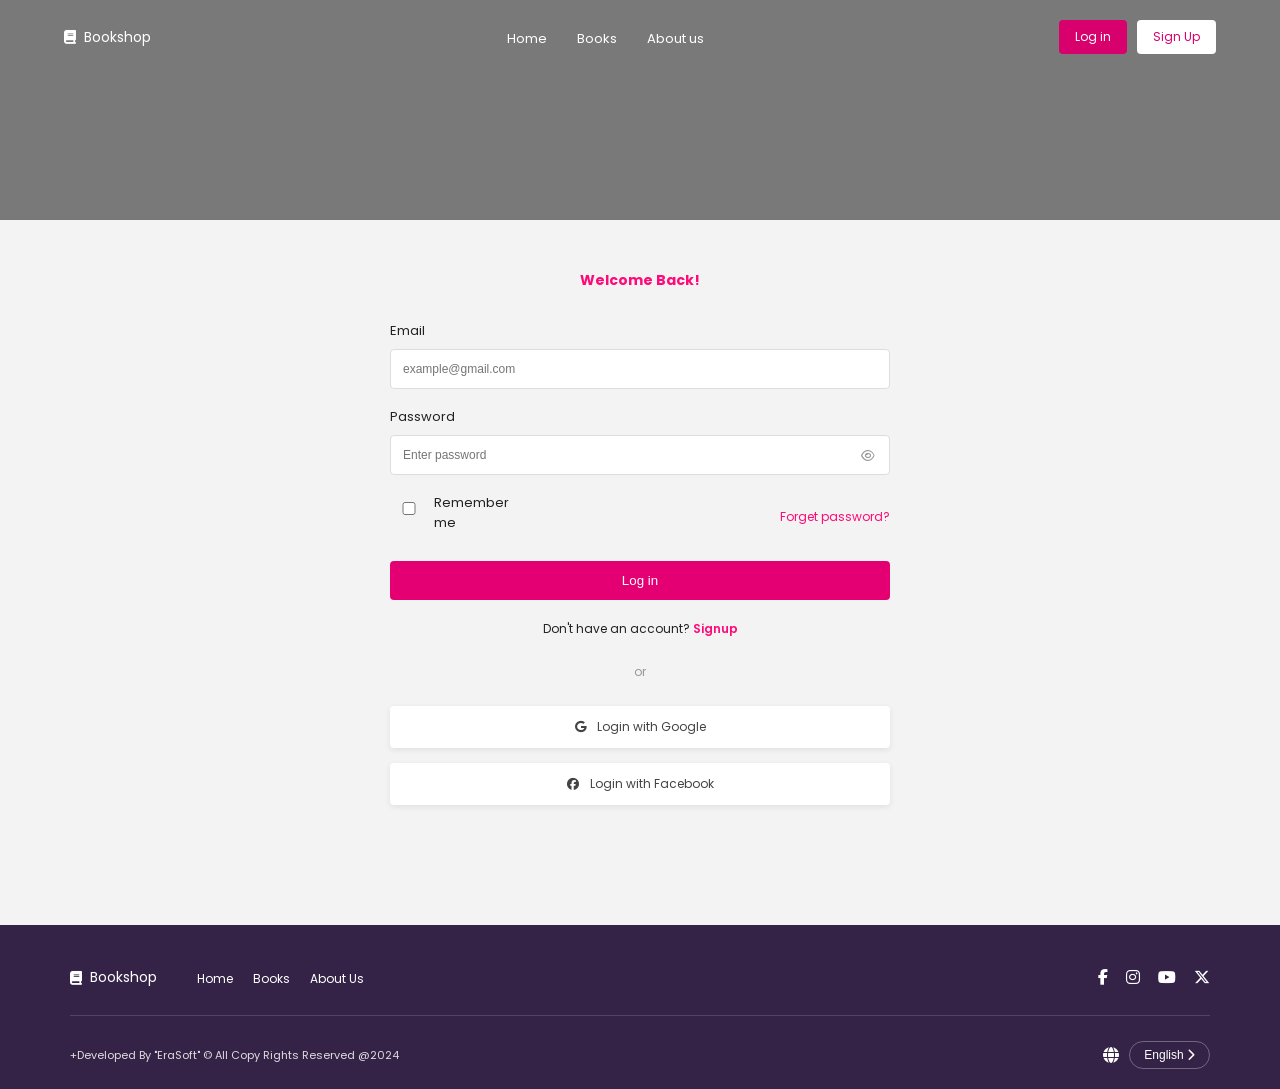
<file: index.html>
<!DOCTYPE html>
<html lang="en">
<head>
    <meta charset="UTF-8" />
    <meta name="viewport" content="width=device-width, initial-scale=1.0" />
    <title>Bookshop Login</title>

    <link rel="stylesheet" href="styles.css" />

    <link rel="stylesheet"
        href="https://cdnjs.cloudflare.com/ajax/libs/font-awesome/6.5.1/css/all.min.css" />

    <link
        href="https://fonts.googleapis.com/css2?family=Poppins:wght@300;400;500;600&display=swap"
        rel="stylesheet">
</head>

<body>

    <header class="hero">

        <nav class="navbar">

            <div class="logo">
                <i class="fa-solid fa-book"></i>
                <span>Bookshop</span>
            </div>

            <ul class="nav-links">
                <li><a href="#">Home</a></li>
                <li><a href="#">Books</a></li>
                <li><a href="#">About us</a></li>
            </ul>

            <div class="nav-buttons">
                <a href="#" class="login-btn">Log in</a>
                <a href="#" class="signup-btn">Sign Up</a>
            </div>

        </nav>

    </header>

    <section class="login-section">

        <h3>Welcome Back!</h3>

        <form class="login-form">

            <label>Email</label>
            <input type="email" placeholder="example@gmail.com">

            <label>Password</label>

            <div class="password-box">
                <input type="password" placeholder="Enter password">
                <i class="fa-regular fa-eye"></i>
            </div>

            <div class="options">

                <div class="remember">
                    <input type="checkbox" id="remember">
                    <label for="remember">Remember me</label>
                </div>

                <a href="#">Forget password?</a>

            </div>

            <button type="submit">Log in</button>

        </form>

        <p class="signup-text">
            Don't have an account?
            <a href="#">Signup</a>
        </p>

        <div class="divider">
            <span>or</span>
        </div>

        <div class="social-login">

            <a href="#" class="google">
                <i class="fa-brands fa-google"></i>
                Login with Google
            </a>

            <a href="#" class="facebook">
                <i class="fa-brands fa-facebook"></i>
                Login with Facebook
            </a>

        </div>

    </section>

    <footer>

        <div class="footer-top">

            <div class="footer-left">

                <div class="footer-logo">
                    <i class="fa-solid fa-book"></i>
                    <span>Bookshop</span>
                </div>

                <ul class="footer-links">
                    <li><a href="#">Home</a></li>
                    <li><a href="#">Books</a></li>
                    <li><a href="#">About Us</a></li>
                </ul>

            </div>

            <div class="footer-right">

                <div class="social-icons">
                    <a href="#"><i class="fa-brands fa-facebook-f"></i></a>
                    <a href="#"><i class="fa-brands fa-instagram"></i></a>
                    <a href="#"><i class="fa-brands fa-youtube"></i></a>
                    <a href="#"><i class="fa-brands fa-x-twitter"></i></a>
                </div>

            </div>

        </div>

        <hr>

        <div class="footer-bottom">

            <p>+Developed By "EraSoft" &copy; All Copy Rights Reserved @2024</p>

            <div class="language">
                <i class="fa-solid fa-globe"></i>
                <button>English <i class="fa-solid fa-chevron-right"></i></button>
            </div>

        </div>

    </footer>

</body>
</html>
</file>
<file: styles.css>
*{
    margin:0;
    padding:0;
    box-sizing:border-box;
}

body{
    font-family:'Poppins',sans-serif;
    background:#f3f3f3;
    color:#222;
}

.hero{
    width:100%;
    height:220px;
    background:
        linear-gradient(rgba(0,0,0,.5),rgba(0,0,0,.5)),
        url("https://images.unsplash.com/photo-1521587760476-6c12a4b040da?q=80&w=1470&auto=format&fit=crop");
    background-size:cover;
    background-position:center;
}

.navbar{
    width:90%;
    margin:auto;
    padding:20px 0;
    display:flex;
    justify-content:space-between;
    align-items:center;
}

.logo{
    color:#fff;
    display:flex;
    align-items:center;
    gap:8px;
    font-size:14px;
}

.nav-links{
    list-style:none;
    display:flex;
    gap:30px;
}

.nav-links a{
    text-decoration:none;
    color:#fff;
    font-size:13px;
    transition:.3s;
}

.nav-links a:hover{
    color:#ff0a78;
}

.nav-buttons{
    display:flex;
    gap:10px;
}

.login-btn,
.signup-btn{
    text-decoration:none;
    font-size:12px;
    padding:8px 16px;
    border-radius:4px;
    transition:.3s;
}

.login-btn{
    background:#d7006d;
    color:#fff;
}

.signup-btn{
    background:#fff;
    color:#d7006d;
}

.login-btn:hover,
.signup-btn:hover{
    opacity:.8;
}

.login-section{
    width:100%;
    max-width:500px;
    margin:50px auto 120px;
    text-align:center;
}

.login-section h3{
    color:#ff0a78;
    font-size:14px;
    margin-bottom:30px;
}

.login-form{
    display:flex;
    flex-direction:column;
    text-align:left;
}

.login-form label{
    font-size:13px;
    margin-bottom:8px;
}

.login-form input{
    width:100%;
    padding:12px;
    border:1px solid #ddd;
    border-radius:4px;
    outline:none;
    margin-bottom:18px;
    font-size:12px;
}

.password-box{
    position:relative;
}

.password-box i{
    position:absolute;
    right:15px;
    top:15px;
    color:#999;
    font-size:12px;
}

.options{
    display:flex;
    justify-content:space-between;
    align-items:center;
    margin-bottom:20px;
    font-size:12px;
}

.options a{
    text-decoration:none;
    color:#ff0a78;
}

.remember{
    display:flex;
    align-items:center;
    gap:6px;
}

.login-form button{
    padding:12px;
    border:none;
    background:#e40072;
    color:#fff;
    border-radius:4px;
    cursor:pointer;
    font-weight:500;
    transition:.3s;
}

.login-form button:hover{
    background:#c40062;
}

.signup-text{
    margin-top:20px;
    font-size:12px;
}

.signup-text a{
    color:#ff0a78;
    text-decoration:none;
    font-weight:600;
}

.divider{
    margin:25px 0;
    color:#999;
    font-size:12px;
}

.social-login{
    display:flex;
    flex-direction:column;
    gap:15px;
}

.social-login a{
    text-decoration:none;
    padding:12px;
    background:#fff;
    border-radius:4px;
    color:#444;
    font-size:12px;
    box-shadow:0 2px 6px rgba(0,0,0,.08);
    transition:.3s;
}

.social-login a i{
    margin-right:8px;
}

.social-login a:hover{
    transform:translateY(-2px);
}

footer{
    background:#342347;
    color:#fff;
    padding:40px 70px 20px;
}

.footer-top{
    display:flex;
    justify-content:space-between;
    align-items:center;
    flex-wrap:wrap;
}

.footer-left{
    display:flex;
    align-items:center;
    gap:40px;
}

.footer-logo{
    display:flex;
    align-items:center;
    gap:8px;
    font-size:14px;
}

.footer-links{
    display:flex;
    list-style:none;
    gap:20px;
}

.footer-links a{
    text-decoration:none;
    color:#fff;
    font-size:12px;
}

.social-icons{
    display:flex;
    gap:18px;
}

.social-icons a{
    color:#fff;
    font-size:16px;
    transition:.3s;
}

.social-icons a:hover{
    color:#ff0a78;
}

hr{
    border:none;
    height:1px;
    background:rgba(255,255,255,.15);
    margin:25px 0;
}

.footer-bottom{
    display:flex;
    justify-content:space-between;
    align-items:center;
    flex-wrap:wrap;
    gap:20px;
}

.footer-bottom p{
    font-size:11px;
    color:#ddd;
}

.language{
    display:flex;
    align-items:center;
    gap:10px;
}

.language button{
    background:transparent;
    border:1px solid rgba(255,255,255,.3);
    color:#fff;
    padding:6px 14px;
    border-radius:20px;
    cursor:pointer;
    font-size:12px;
}

@media(max-width:768px){

    .navbar{
        flex-direction:column;
        gap:15px;
    }

    .nav-links{
        gap:15px;
    }

    .footer-top,
    .footer-bottom,
    .footer-left{
        flex-direction:column;
        align-items:flex-start;
        gap:20px;
    }

    .login-section{
        width:90%;
    }
}
</file>
